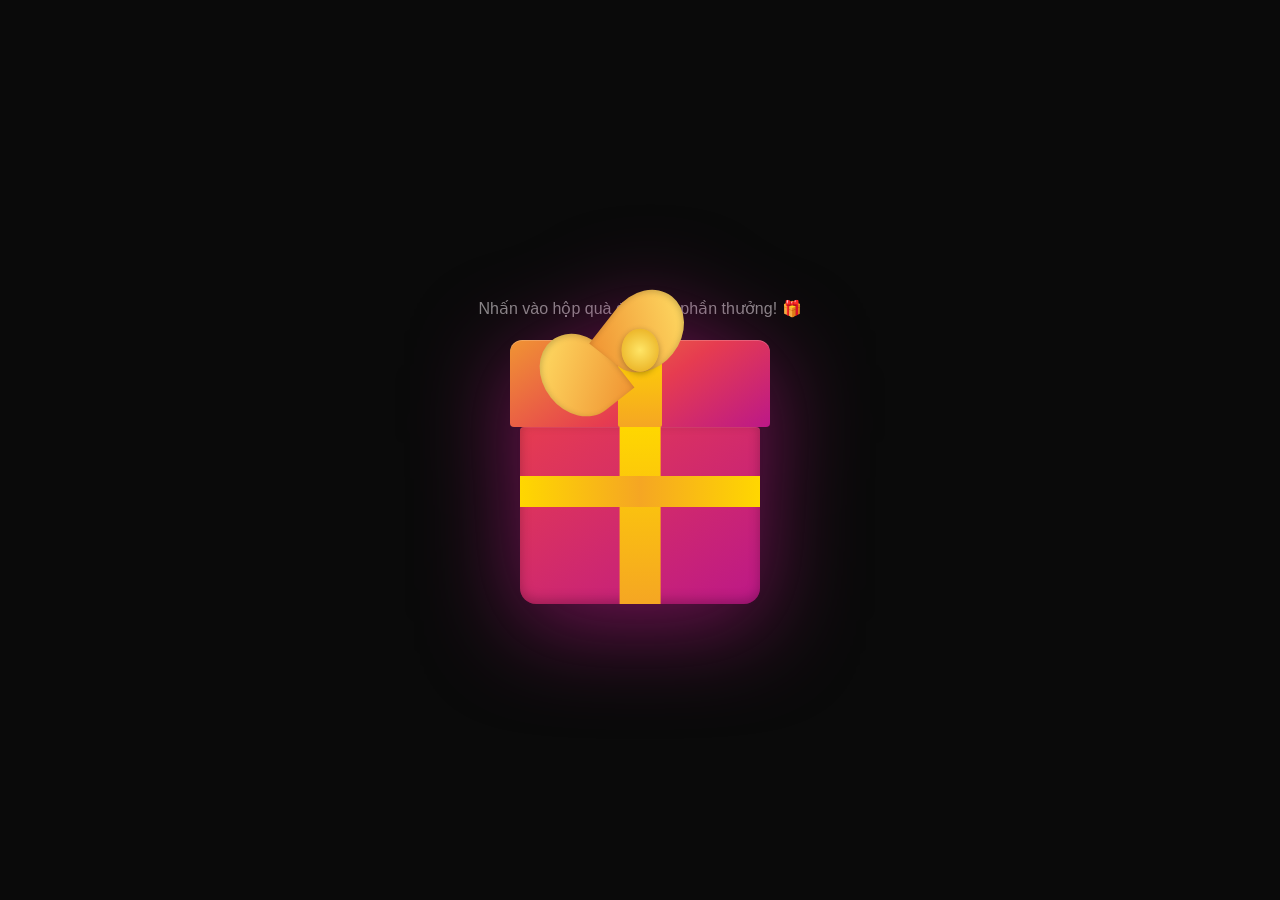
<file: index.html>
<!DOCTYPE html>
<html lang="vi">
<head>
  <meta charset="UTF-8" />
  <meta name="viewport" content="width=device-width, initial-scale=1.0, user-scalable=no" />
  <title>Hộp Quà Bí Ẩn</title>

  <link rel="manifest" href="manifest.json" />
  <meta name="theme-color" content="#e1306c" />
  <link rel="apple-touch-icon" href="assets/icon-192.png" />

  <link rel="stylesheet" href="style.css" />
</head>
<body>

  <section class="screen active" id="screen-gift">
    <div class="screen-content">
      <p class="gift-hint" id="gift-hint">Nhấn vào hộp quà để nhận phần thưởng! 🎁</p>

      <div class="giftbox" id="giftbox" role="button" aria-label="Mở hộp quà">
        <div class="giftbox__lid">
          <div class="giftbox__bow">
            <div class="bow-loop bow-loop--l"></div>
            <div class="bow-loop bow-loop--r"></div>
            <div class="bow-knot"></div>
          </div>
        </div>
        <div class="giftbox__body">
          <div class="giftbox__inner">
            <div class="countdown" id="countdown">06:00:00</div>
            <p class="inner-msg" id="inner-msg"></p>
          </div>
        </div>
      </div>

      <button class="btn btn-prize hidden" id="btn-prize">Nhận Quà 🎁</button>
    </div>
  </section>

  <script src="app.js"></script>
</body>
</html>
</file>
<file: style.css>
/* ── Reset & tokens ───────────────────────────────────────────── */
:root {
  --bg:           #0a0a0a;
  --surface:      #1a1a1a;
  --surface2:     #252525;
  --text:         #ffffff;
  --muted:        #888;
  --a1:           #f09433;
  --a2:           #dc2743;
  --a3:           #bc1888;
  --success:      #2ecc71;
  --error:        #e74c3c;
  --radius:       18px;
  --transition:   0.28s cubic-bezier(0.4, 0, 0.2, 1);
}

*, *::before, *::after { box-sizing: border-box; margin: 0; padding: 0; }

html, body {
  height: 100%;
  background: var(--bg);
  color: var(--text);
  font-family: -apple-system, BlinkMacSystemFont, 'Segoe UI', Roboto, sans-serif;
  -webkit-font-smoothing: antialiased;
  overflow: hidden;
}

/* ── Screen system ────────────────────────────────────────────── */
.screen {
  position: fixed;
  inset: 0;
  display: flex;
  align-items: center;
  justify-content: center;
  padding: 28px 20px;
  opacity: 0;
  pointer-events: none;
  transform: translateY(24px) scale(0.98);
  transition: opacity var(--transition), transform var(--transition);
  overflow-y: auto;
}

.screen.active {
  opacity: 1;
  pointer-events: all;
  transform: translateY(0) scale(1);
}

.screen-content {
  max-width: 400px;
  width: 100%;
  display: flex;
  flex-direction: column;
  align-items: center;
  gap: 18px;
  text-align: center;
}

/* ── Typography ───────────────────────────────────────────────── */
h1 {
  font-size: clamp(2rem, 8vw, 2.6rem);
  font-weight: 900;
  line-height: 1.15;
  background: linear-gradient(135deg, var(--a1), var(--a3));
  -webkit-background-clip: text;
  -webkit-text-fill-color: transparent;
  background-clip: text;
}

h2 {
  font-size: clamp(1.6rem, 6vw, 2rem);
  font-weight: 800;
  background: linear-gradient(135deg, var(--a1), var(--a3));
  -webkit-background-clip: text;
  -webkit-text-fill-color: transparent;
  background-clip: text;
}

h3 { font-size: 1.1rem; font-weight: 700; }

p { color: var(--muted); line-height: 1.65; }
p strong { color: var(--text); }

.hint { font-size: 0.88rem; }

/* ── Hero icons ───────────────────────────────────────────────── */
.hero-icon {
  font-size: 4rem;
  filter: drop-shadow(0 0 24px rgba(225, 48, 108, 0.45));
  animation: float 3s ease-in-out infinite;
}

@keyframes float {
  0%, 100% { transform: translateY(0); }
  50%       { transform: translateY(-8px); }
}

/* ── Buttons ──────────────────────────────────────────────────── */
.btn {
  width: 100%;
  max-width: 320px;
  padding: 15px 24px;
  border: none;
  border-radius: 50px;
  font-size: 1rem;
  font-weight: 700;
  cursor: pointer;
  transition: transform 0.12s ease, opacity 0.12s ease, box-shadow 0.12s ease;
  -webkit-tap-highlight-color: transparent;
  user-select: none;
}

.btn:active { transform: scale(0.95); }

.btn-primary {
  background: linear-gradient(135deg, var(--a1), var(--a2), var(--a3));
  color: #fff;
  box-shadow: 0 4px 20px rgba(188, 24, 136, 0.35);
}

.btn-primary:hover   { opacity: 0.92; }
.btn-primary:disabled { opacity: 0.45; cursor: not-allowed; transform: none; }

.btn-prize {
  background: linear-gradient(135deg, var(--a1), var(--a2), var(--a3));
  color: #fff;
  box-shadow: 0 4px 24px rgba(188, 24, 136, 0.5);
  font-size: 1.15rem;
  animation: pulse-glow 1.5s ease-in-out infinite;
}

@keyframes pulse-glow {
  0%, 100% { box-shadow: 0 4px 24px rgba(188,24,136,0.5); }
  50%       { box-shadow: 0 6px 36px rgba(240,148,51,0.7); }
}

.btn-ghost {
  background: var(--surface);
  color: var(--muted);
  font-weight: 500;
}

.btn-ghost:hover { background: var(--surface2); }

/* ── Card ─────────────────────────────────────────────────────── */
.card {
  background: var(--surface);
  border: 1px solid rgba(255,255,255,0.06);
  border-radius: var(--radius);
  padding: 22px;
  width: 100%;
  display: flex;
  flex-direction: column;
  align-items: center;
  gap: 8px;
}

.ios-tip { border-color: rgba(240, 148, 51, 0.3); }

/* ── Game screen ──────────────────────────────────────────────── */
.game-header {
  width: 100%;
  display: flex;
  justify-content: space-between;
  font-size: 1.15rem;
  font-weight: 700;
  padding: 0 4px;
}

.game-stat { color: var(--muted); }
.game-stat.accent { color: var(--a1); }
#time-left { color: var(--a2); }

.timer-track {
  width: 100%;
  height: 5px;
  background: var(--surface);
  border-radius: 3px;
  overflow: hidden;
}

.timer-bar {
  height: 100%;
  width: 0%;
  background: linear-gradient(90deg, var(--a1), var(--a3));
  transition: width 0.95s linear;
  border-radius: 3px;
}

/* The big tap button */
.game-btn {
  width: min(220px, 60vw);
  height: min(220px, 60vw);
  border-radius: 50%;
  border: none;
  background: linear-gradient(145deg, var(--a1), var(--a2), var(--a3));
  cursor: pointer;
  -webkit-tap-highlight-color: transparent;
  user-select: none;
  touch-action: manipulation;
  box-shadow:
    0 0 0 0 rgba(220, 39, 67, 0.6),
    0 12px 40px rgba(188, 24, 136, 0.4);
  transition: transform 0.08s ease, box-shadow 0.08s ease;
  display: flex;
  align-items: center;
  justify-content: center;
  animation: pulse 2s ease-in-out infinite;
}

@keyframes pulse {
  0%, 100% { box-shadow: 0 0 0 0 rgba(220, 39, 67, 0.55), 0 12px 40px rgba(188, 24, 136, 0.4); }
  50%       { box-shadow: 0 0 0 16px rgba(220, 39, 67, 0), 0 12px 40px rgba(188, 24, 136, 0.4); }
}

.game-btn.clicked {
  transform: scale(0.88);
  animation: none;
  box-shadow: 0 4px 16px rgba(188, 24, 136, 0.25);
}

.game-btn-label {
  font-size: clamp(1.8rem, 8vw, 2.4rem);
  font-weight: 900;
  color: #fff;
  pointer-events: none;
  user-select: none;
  letter-spacing: 2px;
}

/* ── Result screen ────────────────────────────────────────────── */
.score-wrap {
  display: flex;
  align-items: baseline;
  gap: 10px;
}

.score-wrap span:first-child {
  font-size: clamp(4rem, 18vw, 5.5rem);
  font-weight: 900;
  line-height: 1;
  background: linear-gradient(135deg, var(--a1), var(--a3));
  -webkit-background-clip: text;
  -webkit-text-fill-color: transparent;
  background-clip: text;
}

.score-unit {
  font-size: 1.15rem;
  color: var(--muted);
  font-weight: 600;
}

.rating {
  font-size: 1.1rem;
  font-weight: 700;
  color: var(--text);
}

/* ── Success/Countdown ────────────────────────────────────────── */
.countdown {
  font-size: clamp(2.8rem, 13vw, 4rem);
  font-weight: 900;
  letter-spacing: 4px;
  font-variant-numeric: tabular-nums;
  background: linear-gradient(135deg, var(--a1), var(--a3));
  -webkit-background-clip: text;
  -webkit-text-fill-color: transparent;
  background-clip: text;
}

/* ── Error message ────────────────────────────────────────────── */
.error-msg {
  color: var(--error);
  font-size: 0.88rem;
  padding: 12px 16px;
  background: rgba(231, 76, 60, 0.12);
  border-radius: 10px;
  width: 100%;
}

.hidden { display: none !important; }

/* ── Gift Box Screen ─────────────────────────────────────────── */
.gift-hint {
  font-size: 1rem;
  color: var(--muted);
  transition: opacity 0.4s;
}

.giftbox {
  --box-w: min(240px, 64vw);
  position: relative;
  width: var(--box-w);
  display: flex;
  flex-direction: column;
  align-items: center;
  cursor: pointer;
  -webkit-tap-highlight-color: transparent;
  user-select: none;
  filter: drop-shadow(0 20px 48px rgba(188,24,136,0.6));
  animation: float 3s ease-in-out infinite;
}

.giftbox.is-loading  { cursor: wait; opacity: 0.65; animation: none; }
.giftbox.is-opening  { cursor: default; animation: none !important; }
.giftbox.opened      { cursor: default; animation: box-opened-glow 1.6s ease-out forwards; }

@keyframes box-opened-glow {
  0%   { filter: drop-shadow(0 0 24px rgba(255,200,0,1)) drop-shadow(0 0 60px rgba(255,80,40,0.8)); }
  100% { filter: drop-shadow(0 20px 48px rgba(188,24,136,0.6)); }
}

/* ── Lid ── */
.giftbox__lid {
  position: relative;
  width: 108%;
  height: calc(var(--box-w) * 0.36);
  background: linear-gradient(145deg, #f09433 0%, #e63c50 55%, #bc1888 100%);
  border-radius: 12px 12px 4px 4px;
  box-shadow: inset 0 1px 0 rgba(255,255,255,0.2);
  transform-origin: center top;
  transition: transform 0.65s cubic-bezier(0.34,1.1,0.64,1), opacity 0.5s 0.05s ease;
  z-index: 2;
  overflow: visible;
}

/* Ribbon strip on lid */
.giftbox__lid::after {
  content: '';
  position: absolute;
  top: 0; bottom: 0;
  left: 50%; transform: translateX(-50%);
  width: 17%;
  background: linear-gradient(180deg, #ffd700, #f5a623);
  border-radius: 2px;
}

.giftbox.lid-flying .giftbox__lid {
  animation: lid-launch 0.55s cubic-bezier(0.25,0.46,0.45,0.94) forwards !important;
  transition: none !important;
}
.giftbox.opened .giftbox__lid {
  opacity: 0 !important;
  pointer-events: none;
}

@keyframes lid-launch {
  0%   { transform: translateY(0) rotate(0deg) scale(1); opacity: 1; }
  35%  { transform: translateY(-40%) rotate(-12deg) scale(1.08); opacity: 1; }
  100% { transform: translateY(-240%) rotate(-42deg) scale(0.55); opacity: 0; }
}

/* ── Bow ── */
.giftbox__bow {
  position: absolute;
  top: -46%;
  left: 50%;
  transform: translateX(-50%);
  width: 60%;
  height: 130%;
  pointer-events: none;
  z-index: 3;
}

.bow-loop {
  position: absolute;
  width: 46%;
  height: 78%;
  top: 0;
  background: linear-gradient(145deg, #ffe066, #f09433);
  border-radius: 50% 50% 0 50%;
  box-shadow: inset 0 2px 6px rgba(0,0,0,0.2);
}
.bow-loop--l { left: 0;  transform: rotate(-38deg); transform-origin: 100% 100%; }
.bow-loop--r { right: 0; transform: rotate(38deg) scaleX(-1); transform-origin: 0% 100%; }

.bow-knot {
  position: absolute;
  width: 24%; height: 38%;
  top: 44%; left: 50%;
  transform: translate(-50%, -50%);
  background: radial-gradient(circle, #ffe566, #e6a817);
  border-radius: 50%;
  box-shadow: 0 2px 6px rgba(0,0,0,0.3);
  z-index: 4;
}

/* ── Body ── */
.giftbox__body {
  position: relative;
  width: 100%;
  height: calc(var(--box-w) * 0.74);
  background: linear-gradient(145deg, #e63c50 0%, #bc1888 100%);
  border-radius: 4px 4px 16px 16px;
  box-shadow: inset 0 -4px 12px rgba(0,0,0,0.25), inset 0 1px 0 rgba(255,255,255,0.08);
  overflow: hidden;
}

/* Vertical ribbon */
.giftbox__body::before {
  content: '';
  position: absolute;
  top: 0; bottom: 0;
  left: 50%; transform: translateX(-50%);
  width: 17%;
  background: linear-gradient(180deg, #ffd700, #f5a623);
  z-index: 1;
}

/* Horizontal ribbon */
.giftbox__body::after {
  content: '';
  position: absolute;
  top: 28%; left: 0; right: 0;
  height: 17%;
  background: linear-gradient(90deg, #ffd700, #f5a623, #ffd700);
  z-index: 1;
}

/* ── Countdown inside box ── */
.giftbox__inner {
  position: absolute;
  inset: 0;
  display: flex;
  flex-direction: column;
  align-items: center;
  justify-content: center;
  gap: 5px;
  z-index: 2;
  opacity: 0;
  transition: opacity 0.6s 0.5s ease;
}

.giftbox.opened .giftbox__inner { opacity: 1; }

.giftbox.body-bouncing .giftbox__body {
  animation: body-bounce 0.55s cubic-bezier(0.36,0.07,0.19,0.97) forwards;
}

@keyframes body-bounce {
  0%   { transform: scaleX(1) scaleY(1); }
  18%  { transform: scaleX(1.1) scaleY(0.91); }
  38%  { transform: scaleX(0.93) scaleY(1.11); }
  58%  { transform: scaleX(1.05) scaleY(0.97); }
  78%  { transform: scaleX(0.98) scaleY(1.02); }
  100% { transform: scaleX(1) scaleY(1); }
}

.giftbox__inner .countdown {
  font-size: clamp(1.25rem, 5.5vw, 1.65rem);
  letter-spacing: 2px;
  background: linear-gradient(135deg, #fff 0%, #ffe066 100%);
  -webkit-background-clip: text;
  -webkit-text-fill-color: transparent;
  background-clip: text;
}

.inner-msg {
  font-size: 0.7rem;
  color: rgba(255,255,255,0.75);
  padding: 0 14px;
  text-align: center;
}

/* ── Status & denied card ── */
.gift-status { font-size: 0.9rem; color: var(--muted); }

.gift-denied {
  background: var(--surface);
  border: 1px solid rgba(220,39,67,0.35);
  border-radius: var(--radius);
  padding: 18px 20px;
  width: 100%;
  max-width: 300px;
  text-align: left;
}

.denied-title {
  font-size: 0.88rem;
  font-weight: 700;
  color: var(--text) !important;
  margin-bottom: 10px;
}

.denied-steps { display: flex; flex-direction: column; gap: 4px; }
.denied-steps p { font-size: 0.8rem; color: var(--muted); line-height: 1.5; }
.denied-steps p strong { color: var(--text); }

/* ── Sparkles ── */
.sparkle {
  position: fixed;
  border-radius: 50%;
  pointer-events: none;
  z-index: 9999;
  animation: sparkle-fly var(--dur, 0.9s) ease-out forwards;
}

@keyframes sparkle-fly {
  0%   { transform: translate(0,0) scale(1); opacity: 1; }
  100% { transform: translate(var(--tx),var(--ty)) scale(0); opacity: 0; }
}

/* ── Opening sequence elements ────────────────────────────────── */

/* Box shake */
@keyframes box-shake {
  0%,100% { transform: translateX(0) rotate(0deg); }
  10%     { transform: translateX(-7px) rotate(-2.5deg); }
  20%     { transform: translateX(7px) rotate(2.5deg); }
  30%     { transform: translateX(-9px) rotate(-3.5deg); }
  40%     { transform: translateX(9px) rotate(3.5deg); }
  55%     { transform: translateX(-6px) rotate(-2deg) scale(1.04); }
  70%     { transform: translateX(6px) rotate(2deg) scale(1.06); }
  85%     { transform: translateX(-3px) rotate(-1deg) scale(1.07); }
}
.giftbox.shaking {
  animation: box-shake 0.45s ease-in-out forwards !important;
}

/* Light beam */
.light-beam {
  position: fixed;
  z-index: 200;
  pointer-events: none;
  transform: translateX(-50%);
  width: 90px;
  background: linear-gradient(180deg,
    transparent 0%,
    rgba(255,220,100,0.55) 20%,
    rgba(255,255,255,0.88) 50%,
    rgba(255,220,100,0.55) 80%,
    transparent 100%);
  filter: blur(10px);
  animation: beam-rise 1.3s ease-out forwards;
}
.light-beam::after {
  content: '';
  position: absolute;
  left: 50%; transform: translateX(-50%);
  width: 10px; top: 0; bottom: 0;
  background: rgba(255,255,255,0.9);
  filter: blur(2px);
}
@keyframes beam-rise {
  0%   { height: 0; opacity: 0; }
  15%  { opacity: 1; }
  65%  { height: 75vh; opacity: 0.85; }
  100% { height: 75vh; opacity: 0; }
}

/* Shockwave */
.shockwave {
  position: fixed;
  z-index: 199;
  pointer-events: none;
  border-radius: 50%;
  border: 3px solid rgba(255,200,80,0.9);
  animation: shockwave-expand 0.85s cubic-bezier(0.2,0.6,0.4,1) forwards;
}
@keyframes shockwave-expand {
  0%   { transform: translate(-50%,-50%) scale(0.1); opacity: 1; }
  100% { transform: translate(-50%,-50%) scale(5.5); opacity: 0; }
}

/* Screen flash */
.screen-flash {
  position: fixed;
  inset: 0;
  z-index: 9998;
  pointer-events: none;
  background: radial-gradient(circle at 50% 45%,
    rgba(255,230,50,0.55) 0%,
    rgba(255,80,40,0.3) 55%,
    transparent 100%);
  animation: flash-fade 0.65s ease-out forwards;
}
@keyframes flash-fade {
  0%   { opacity: 0; }
  18%  { opacity: 1; }
  100% { opacity: 0; }
}

/* Confetti */
.confetti-piece {
  position: fixed;
  z-index: 9000;
  pointer-events: none;
  top: -20px;
  animation: confetti-fall linear forwards;
}
@keyframes confetti-fall {
  0%   { opacity: 1; transform: translateX(0) translateY(0) rotate(0deg); }
  85%  { opacity: 1; }
  100% { opacity: 0; transform: translateX(var(--dx)) translateY(110vh) rotate(var(--rot)); }
}
</file>
